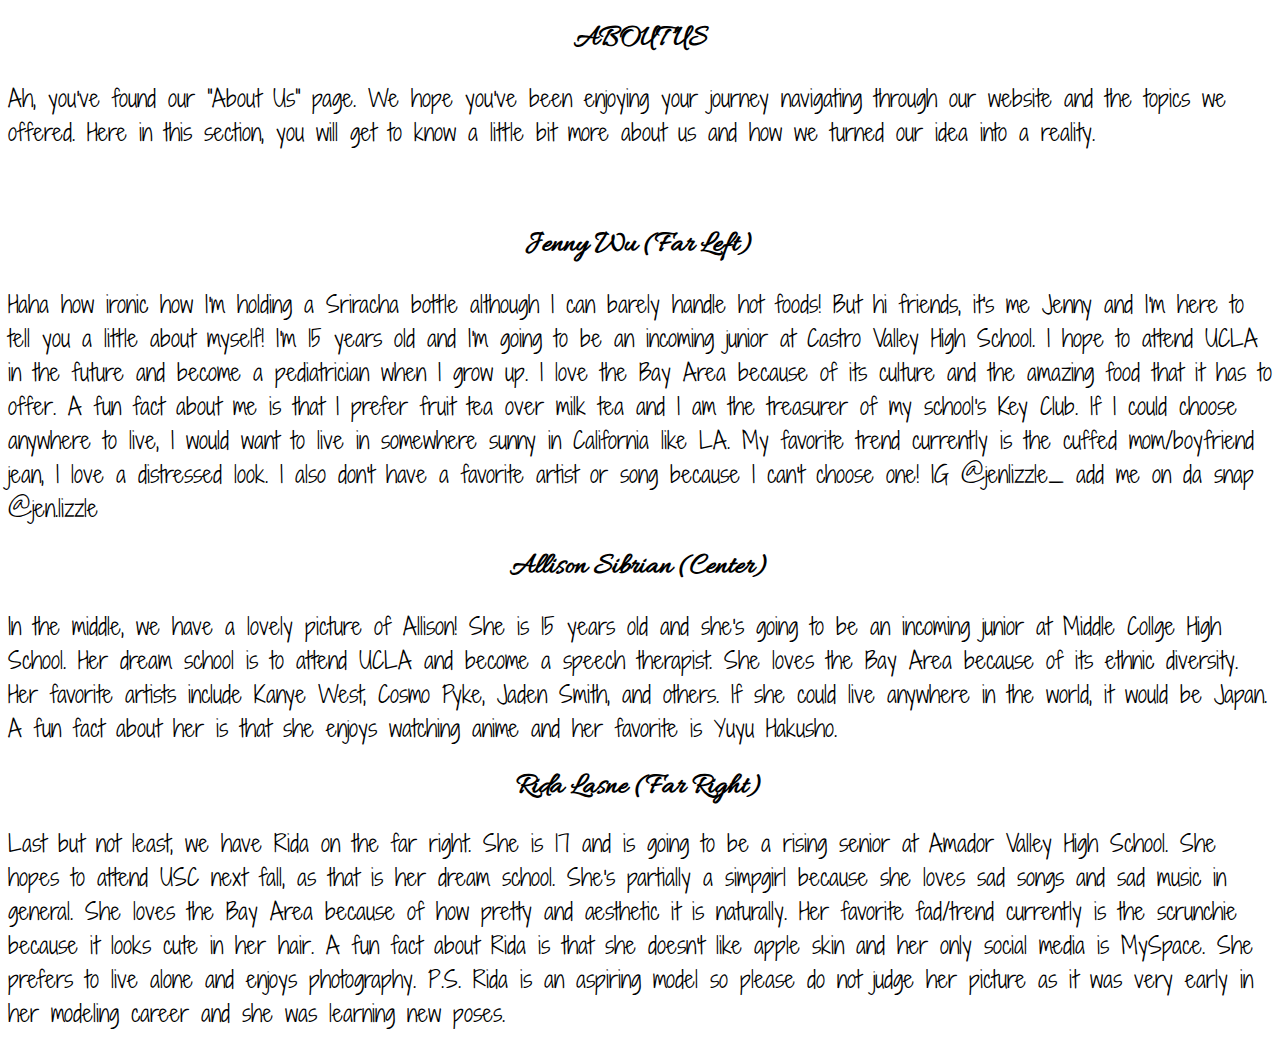
<file: aboutus.html>
<!DOCTYPE html>
<html>
  <head>
    <link rel="stylesheet" type="text/css" href="finalproject.css">
    <link href="https://fonts.googleapis.com/css?family=Allura|Dancing+Script|Sacramento|Shadows+Into+Light+Two" rel="stylesheet">

  </head>

  <body>
    <center><h1> ABOUT US </center></h1>
    <p> Ah, you've found our "About Us" page. We hope you've been enjoying your journey
      navigating through our website and the topics we offered. Here in this section, you will
      get to know a little bit more about us and how we turned our idea into a reality.
        </p>


  <center> <!--<div class="row">
  <div class="column">
    <img src="jennywu.jpg" alt="Jenny" style="width:100%">
  </div>
  <div class="column">
    <img src="alleysun.jpg" alt="Allison" style="width:75%">
  </div>
  <div class="column">
    <img src="ridalasne.jpg" alt="Rida" style="width:75%">
  </div>
</div> -->

<img src"https://upload.wikimedia.org/wikipedia/en/7/7d/Minions_characters.png">

</center>

<h1><center>Jenny Wu (Far Left) </h1></center>
<p> Haha how ironic how I'm holding a Sriracha bottle although I can barely handle hot foods! But hi friends, it's me Jenny
and I'm here to tell you a little about myself! I'm 15 years old and I'm going to be an incoming junior at Castro Valley High
School. I hope to attend UCLA in the future and become a pediatrician when I grow up. I love the Bay Area because of its culture
 and the amazing food that it has to offer. A fun fact about me is that I prefer fruit tea over milk tea and I am the
 treasurer of my school's Key Club. If I could choose anywhere to live, I would want to live in somewhere sunny in
 California like LA. My favorite trend currently is the cuffed mom/boyfriend jean, I love a distressed look. I also don't have a
 favorite artist or song because I can't choose one!
 IG @jenlizzle_
 add me on da snap @jen.lizzle
</p>

<h1><center>Allison Sibrian (Center)</h1></center>
<p>In the middle, we have a lovely picture of Allison! She is 15 years old and she's going to be an incoming junior at Middle
  Collge High School. Her dream school is to attend UCLA and become a speech therapist. She loves the Bay Area because of its
  ethnic diversity. Her favorite artists include Kanye West, Cosmo Pyke, Jaden Smith, and others. If she could live anywhere in
  the world, it would be Japan. A fun fact about her is that she enjoys watching anime and her favorite is Yuyu Hakusho.
</p>

<h1><Center> Rida Lasne (Far Right) </h1></center>
  Last but not least, we have Rida on the far right. She is 17 and is going to be a rising senior at Amador Valley
  High School. She hopes to attend USC next fall, as that is her dream school. She's partially a simpgirl because she loves sad songs and sad music in general. She loves the Bay Area because
  of how pretty and aesthetic it is naturally. Her favorite fad/trend currently is the scrunchie because it looks cute in her hair.
  A fun fact about Rida is that she doesn't like apple skin and her only social media is MySpace. She prefers to live alone and
  enjoys photography. P.S. Rida is an aspiring model so please do not judge her picture as it was very early in her modeling
  career and she was learning new poses.
  </body>

</html>
</file>
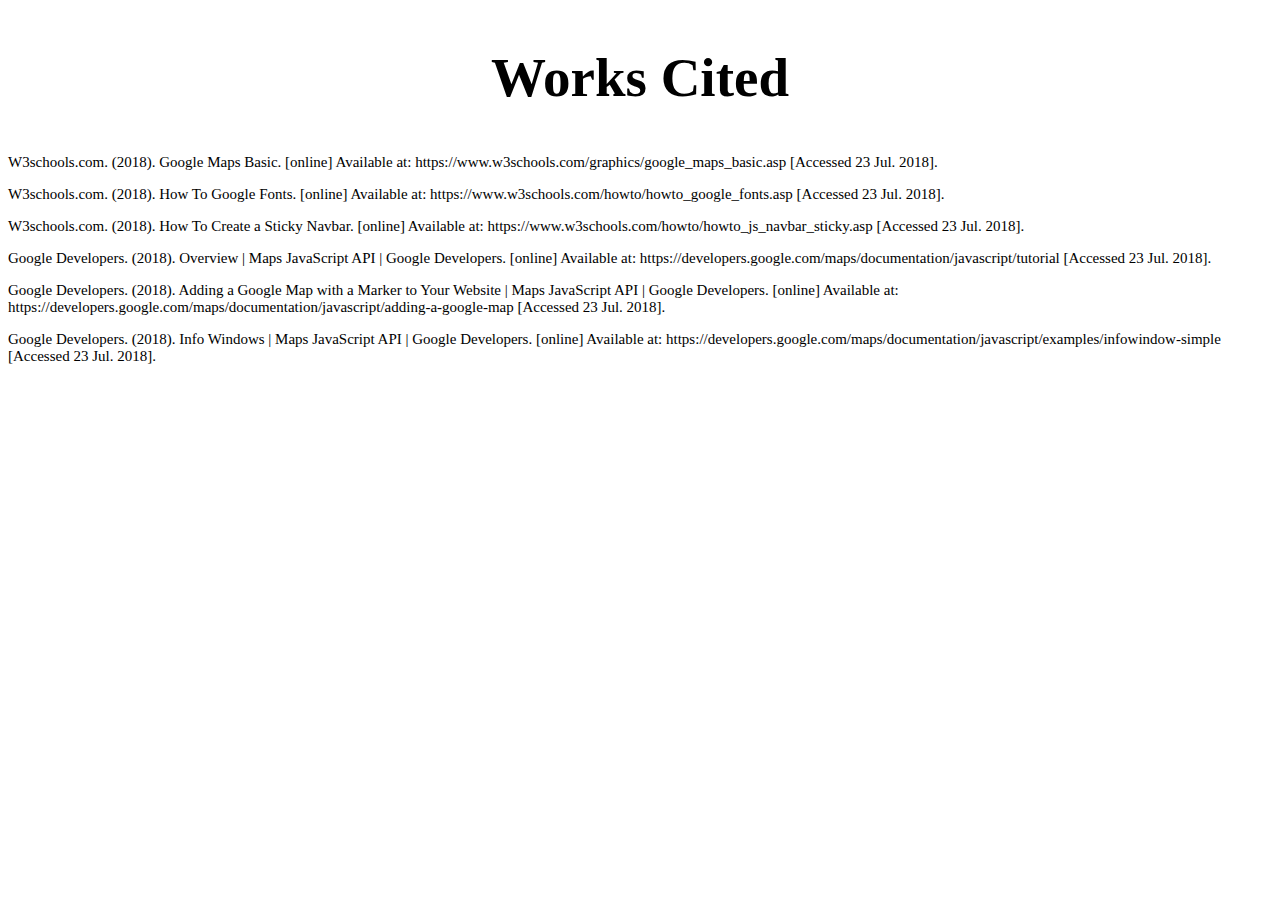
<file: workscited.html>
<!DOCTYPE html>
<html>
  <head>
      <link rel="stylesheet" type="text/css" href="workscited.css">
      <link href="https://fonts.googleapis.com/css?family=Almendra|Alegreya|Angkor" rel="stylesheet">
      <center><h2> Works Cited </center></h2>
  </head>

 <body>

<p> W3schools.com. (2018). Google Maps Basic. [online] Available at: https://www.w3schools.com/graphics/google_maps_basic.asp [Accessed 23 Jul. 2018].</p>
<p> W3schools.com. (2018). How To Google Fonts. [online] Available at: https://www.w3schools.com/howto/howto_google_fonts.asp [Accessed 23 Jul. 2018].</p>
<p> W3schools.com. (2018). How To Create a Sticky Navbar. [online] Available at: https://www.w3schools.com/howto/howto_js_navbar_sticky.asp [Accessed 23 Jul. 2018].</p>
<p> Google Developers. (2018). Overview  |  Maps JavaScript API  |  Google Developers. [online] Available at: https://developers.google.com/maps/documentation/javascript/tutorial [Accessed 23 Jul. 2018].</p>
<p> Google Developers. (2018). Adding a Google Map with a Marker to Your Website  |  Maps JavaScript API  |  Google Developers. [online] Available at: https://developers.google.com/maps/documentation/javascript/adding-a-google-map [Accessed 23 Jul. 2018].</p>
<p> Google Developers. (2018). Info Windows  |  Maps JavaScript API  |  Google Developers. [online] Available at: https://developers.google.com/maps/documentation/javascript/examples/infowindow-simple [Accessed 23 Jul. 2018].</p>

 </body>

</html>
</file>
<file: finalproject.css>
h1 {
  color:black; font-family:'Allura', cursive; font-size: 30px

}

body {

  color:black; font-family:'Shadows Into Light Two', cursive; font-size:23px
}
.column {
  float: left;
  width: 30%;
  padding: 5px;
}

/* Clear floats after image containers */
.row::after {
  content: "";
  clear: both;
  display: table;
}
</file>
<file: workscited.css>
h2 {
  font-family:'Allura', cursive;
  font-size: 55px;
}
.works{

}

body {
  color:black; font-family:'Shadows Into Light Two', cursive; font-size:15px;
}
</file>
